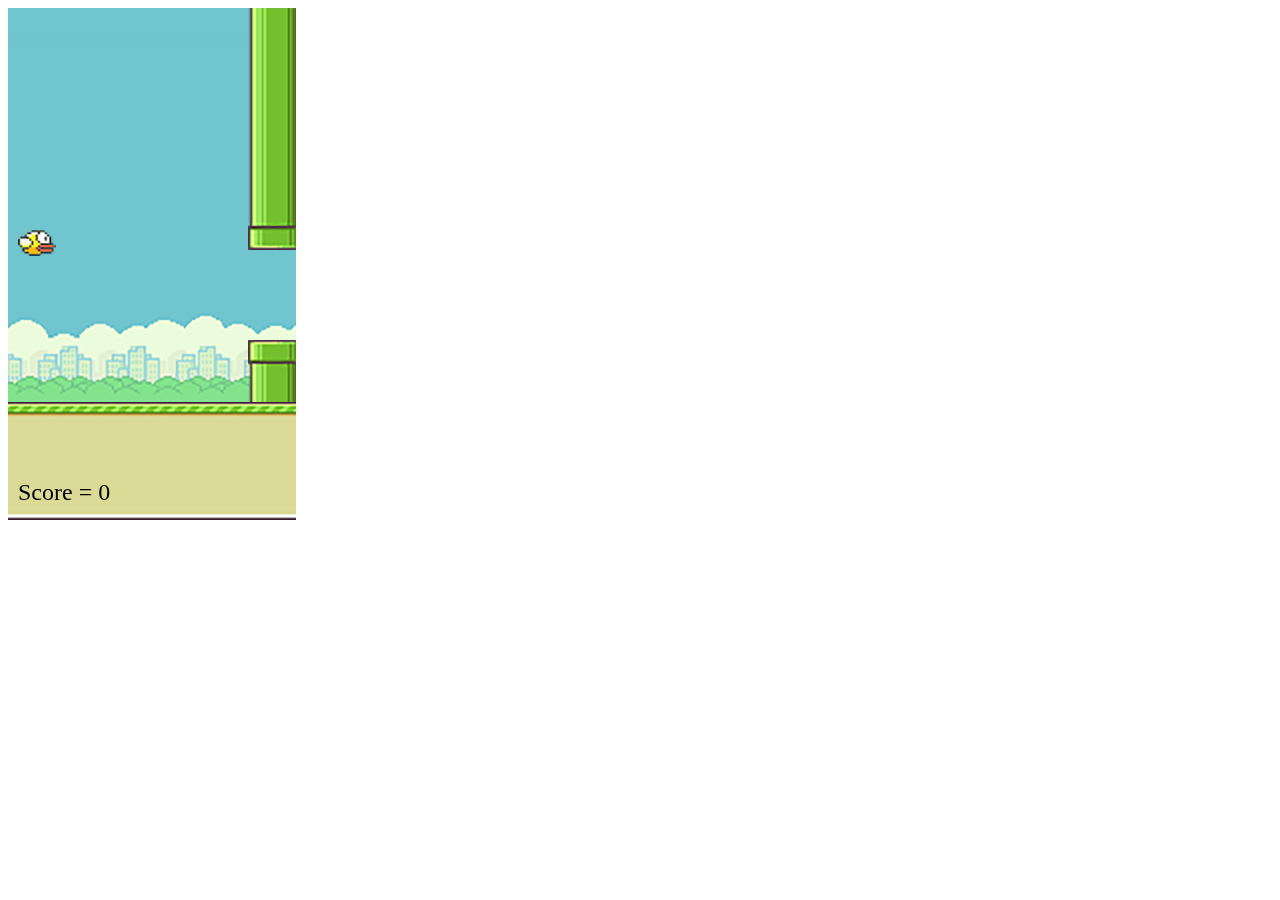
<file: fluppy bird/index.html>
<!DOCTYPE html>
<html>
<head>
	<meta charset="utf-8">
	<meta name="viewport" content="width=device-width, initial-scale=1.0">
	<meta http-equiv="X-UA-Cmpatible" content="ie-edge">
	<title>Flappy bird</title>
</head>
<body>
	<canvas id="canvas" width="288" height="512"></canvas>
	<script src="js.js">
		
	</script>
</body>
</html>
</file>
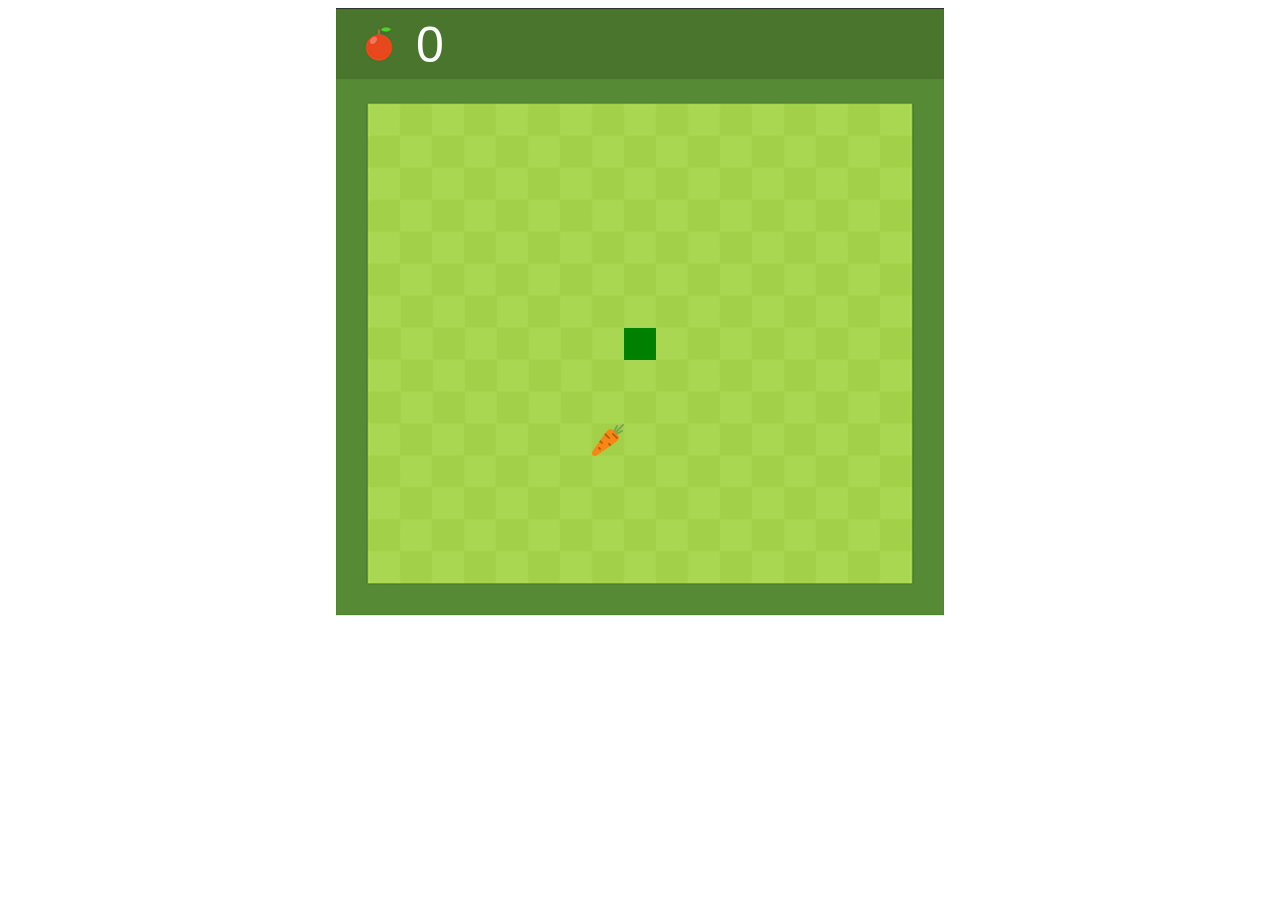
<file: Snake/index.html>
<!DOCTYPE html>
<html>
<head>
	<meta charset="utf-8">
	<meta name="viewport" content="width=device-width, initial-scale=1.0">
	<meta http-equiv="X-UA-Compatible" content="ie-edge">
	<link rel="stylesheet" type="text/css" href="css/style.css">
	<title>Snake</title>
</head>
<body>
<canvas id="game" width="608" height="608">
	
</canvas>
<script src="js/game.js">
		
	</script>
</body>
</html>
</file>
<file: Snake/css/style.css>
canvas{
	display: block;
	margin: 0 auto;

}
</file>
